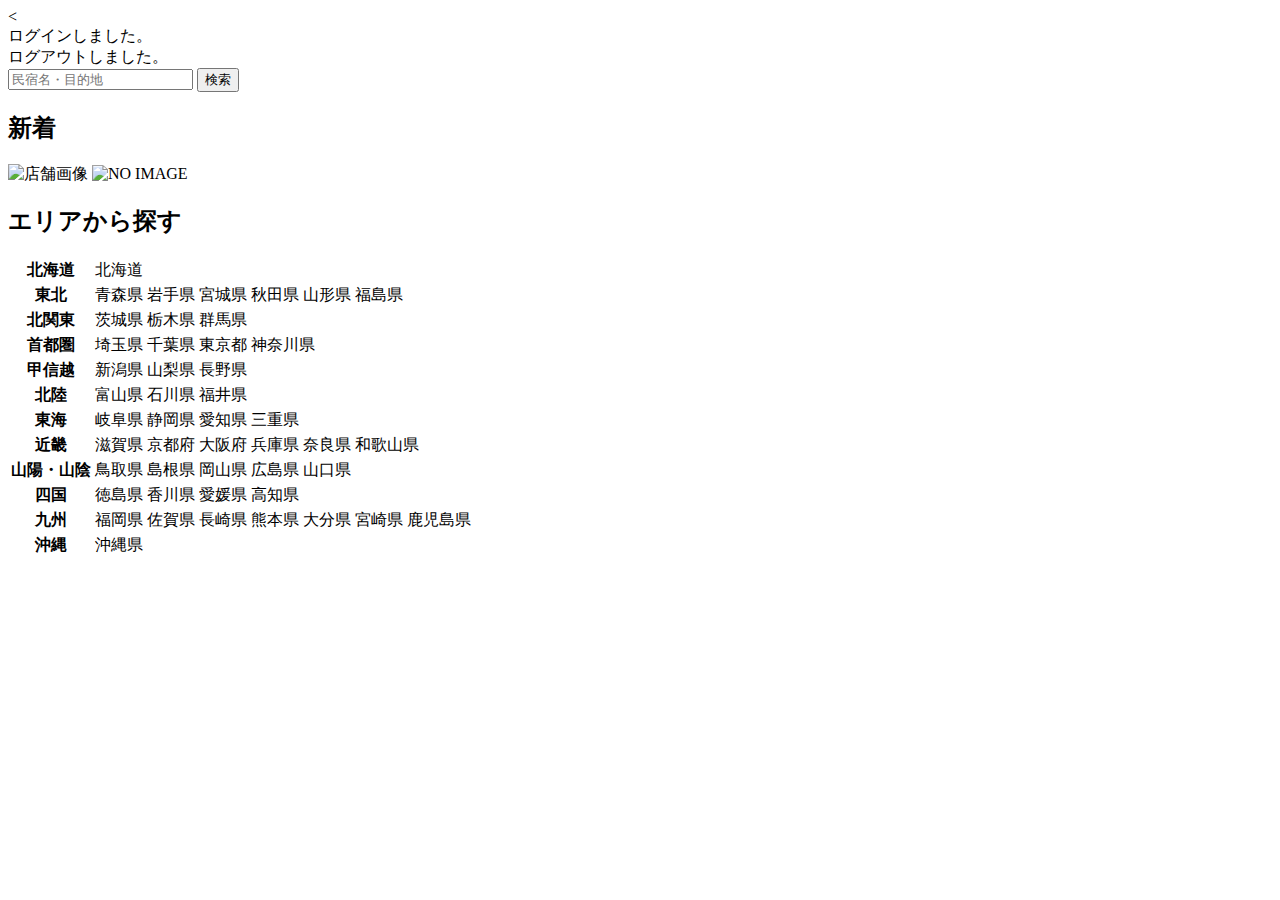
<file: src/main/resources/templates/index.html>
<!DOCTYPE html>
< <html xmlns:th="https://www.thymeleaf.org" xmlns:sec="http://www.thymeleaf.org/extras/spring-security">

	<head>
	<div th:replace="~{fragment :: meta}"></div>                 
    <div th:replace="~{fragment :: styles}"></div>
        
		<title>SUMURAI Travel</title>
	</head>
	<body>
		<div class="samuraitravel-wrapper">
             <!-- ヘッダー -->
             <div th:replace="~{fragment :: header}"></div>
             
             <main>
                 <div class="container pt-4 pb-5 samuraitravel-container">
                     <div th:if="${param.loggedIn}" class="alert alert-info">
                         ログインしました。
                     </div>  
                     
                     <div th:if="${param.loggedOut}" class="alert alert-info">
                         ログアウトしました。
                     </div>
                     
                     <div th:if="${successMessage}" class="alert alert-info">
                         <span th:text="${successMessage}"></span>
                     </div>
                     
                     <div class="d-flex justify-content-center">                                            
                         <form method="get" th:action="@{/houses}" class="mb-5 samuraitravel-search-form">
                             <div class="input-group">
                                 <input type="text" class="form-control" name="keyword" th:value="${keyword}" placeholder="民宿名・目的地">
                                 <button type="submit" class="btn text-white shadow-sm samuraitravel-btn">検索</button> 
                             </div>               
                         </form>                        
                     </div>                                                                                                  
                                                      
                     <h2 class="text-center mb-3">新着</h2>
                     <div class="row row-cols-lg-5 row-cols-2 g-3 mb-5">                                        
                         <div class="col" th:each="newHouse : ${newHouses}">
                             <a th:href="@{/houses/__${newHouse.getId()}__}" class="link-dark samuraitravel-card-link">
                                 <div class="card h-100">                                                                        
                                     <img th:if="${newHouse.getImageName()}" th:src="@{/storage/__${newHouse.getImageName()}__}" class="card-img-top samuraitravel-vertical-card-image" alt="店舗画像">                                     
                                     <img th:unless="${newHouse.getImageName()}" th:src="@{/images/noImage.png}" class="card-img-top samuraitravel-vertical-card-image" alt="NO IMAGE">                                                                                                                        
                                     <div class="card-body">                                    
                                         <h3 class="card-title" th:text="${newHouse.getName()}"></h3>
                                         <p class="card-text mb-1">
                                             <small class="text-muted" th:text="${newHouse.getAddress()}"></small>                                            
                                         </p>
                                         <p class="card-text">
                                             <span th:text="${#numbers.formatInteger(newHouse.getPrice(), 1, 'COMMA') + '円 / 泊'}"></span>                                            
                                         </p>                                    
                                     </div>
                                 </div>    
                             </a>            
                         </div>                                               
                     </div>
                     
                     <div class="row justify-content-center">
                         <div class="col-xl-5 col-lg-6 col-md-8">                    
                     
                             <h2 class="text-center mb-3">エリアから探す</h2>                                        
                              
                             <table class="table">
                                 <tbody>                                                     
                                     <tr>
                                         <th>北海道</th>
                                         <td>
                                             <a th:href="@{/houses?area=北海道}">北海道</a>
                                         </td>                                     
                                     </tr>  
                                     <tr>
                                         <th>東北</th>
                                         <td>
                                             <a th:href="@{/houses?area=青森県}" class="me-2">青森県</a>
                                             <a th:href="@{/houses?area=岩手県}" class="me-2">岩手県</a>
                                             <a th:href="@{/houses?area=宮城県}" class="me-2">宮城県</a>
                                             <a th:href="@{/houses?area=秋田県}" class="me-2">秋田県</a>
                                             <a th:href="@{/houses?area=山形県}" class="me-2">山形県</a>
                                             <a th:href="@{/houses?area=福島県}">福島県</a>
                                         </td>                                     
                                     </tr>  
                                     <tr>
                                         <th>北関東</th>
                                         <td>
                                             <a th:href="@{/houses?area=茨城県}" class="me-2">茨城県</a>
                                             <a th:href="@{/houses?area=栃木県}" class="me-2">栃木県</a>
                                             <a th:href="@{/houses?area=群馬県}">群馬県</a>                                    
                                         </td>                                     
                                     </tr>  
                                     <tr>
                                         <th>首都圏</th>
                                         <td>
                                             <a th:href="@{/houses?area=埼玉県}" class="me-2">埼玉県</a>
                                             <a th:href="@{/houses?area=千葉県}" class="me-2">千葉県</a>
                                             <a th:href="@{/houses?area=東京都}" class="me-2">東京都</a>
                                             <a th:href="@{/houses?area=神奈川県}">神奈川県</a>
                                         </td>                                     
                                     </tr>  
                                     <tr>
                                         <th>甲信越</th>
                                         <td>
                                             <a th:href="@{/houses?area=新潟県}" class="me-2">新潟県</a>
                                             <a th:href="@{/houses?area=山梨県}" class="me-2">山梨県</a>
                                             <a th:href="@{/houses?area=長野県}">長野県</a>
                                         </td>                                     
                                     </tr>  
                                     <tr>
                                         <th>北陸</th>
                                         <td>
                                             <a th:href="@{/houses?area=富山県}" class="me-2">富山県</a>
                                             <a th:href="@{/houses?area=石川県}" class="me-2">石川県</a>
                                             <a th:href="@{/houses?area=福井県}">福井県</a>
                                         </td>                                     
                                     </tr>  
                                     <tr>
                                         <th>東海</th>
                                         <td>
                                             <a th:href="@{/houses?area=岐阜県}" class="me-2">岐阜県</a>
                                             <a th:href="@{/houses?area=静岡県}" class="me-2">静岡県</a>
                                             <a th:href="@{/houses?area=愛知県}" class="me-2">愛知県</a>
                                             <a th:href="@{/houses?area=三重県}">三重県</a>
                                         </td>                                     
                                     </tr>  
                                     <tr>
                                         <th>近畿</th>
                                         <td>
                                             <a th:href="@{/houses?area=滋賀県}" class="me-2">滋賀県</a>
                                             <a th:href="@{/houses?area=京都府}" class="me-2">京都府</a>
                                             <a th:href="@{/houses?area=大阪府}" class="me-2">大阪府</a>
                                             <a th:href="@{/houses?area=兵庫県}" class="me-2">兵庫県</a>
                                             <a th:href="@{/houses?area=奈良県}" class="me-2">奈良県</a>
                                             <a th:href="@{/houses?area=和歌山県}">和歌山県</a>
                                         </td>                                     
                                     </tr>  
                                     <tr>
                                         <th>山陽・山陰</th>
                                         <td>
                                             <a th:href="@{/houses?area=鳥取県}" class="me-2">鳥取県</a>
                                             <a th:href="@{/houses?area=島根県}" class="me-2">島根県</a>
                                             <a th:href="@{/houses?area=岡山県}" class="me-2">岡山県</a>
                                             <a th:href="@{/houses?area=広島県}" class="me-2">広島県</a>
                                             <a th:href="@{/houses?area=山口県}">山口県</a>
                                         </td>                                     
                                     </tr>  
                                     <tr>
                                         <th>四国</th>
                                         <td>
                                             <a th:href="@{/houses?area=徳島県}" class="me-2">徳島県</a>
                                             <a th:href="@{/houses?area=香川県}" class="me-2">香川県</a>
                                             <a th:href="@{/houses?area=愛媛県}" class="me-2">愛媛県</a>
                                             <a th:href="@{/houses?area=高知県}">高知県</a>
                                         </td>                                     
                                     </tr>            
                                     <tr>
                                         <th>九州</th>
                                         <td>
                                             <a th:href="@{/houses?area=福岡県}" class="me-2">福岡県</a>
                                             <a th:href="@{/houses?area=佐賀県}" class="me-2">佐賀県</a>
                                             <a th:href="@{/houses?area=長崎県}" class="me-2">長崎県</a>
                                             <a th:href="@{/houses?area=熊本県}" class="me-2">熊本県</a>
                                             <a th:href="@{/houses?area=大分県}" class="me-2">大分県</a>
                                             <a th:href="@{/houses?area=宮崎県}" class="me-2">宮崎県</a>
                                             <a th:href="@{/houses?area=鹿児島県}">鹿児島県</a>
                                         </td>                                     
                                     </tr>  
                                     <tr>
                                         <th>沖縄</th>
                                         <td>
                                             <a th:href="@{/houses?area=沖縄県}">沖縄県</a>
                                         </td>                                     
                                     </tr>                                                                                                                                                                                                                                                                                                                                                                           
                                 </tbody>
                             </table>  
                         </div>
                     </div>
                 </div>                                 
             </main>
             
             <!-- フッター -->
             <div th:replace="~{fragment :: footer}"></div>
         </div>    
         
         <div th:replace="~{fragment :: scripts}"></div>
	</body>
</html>
</file>
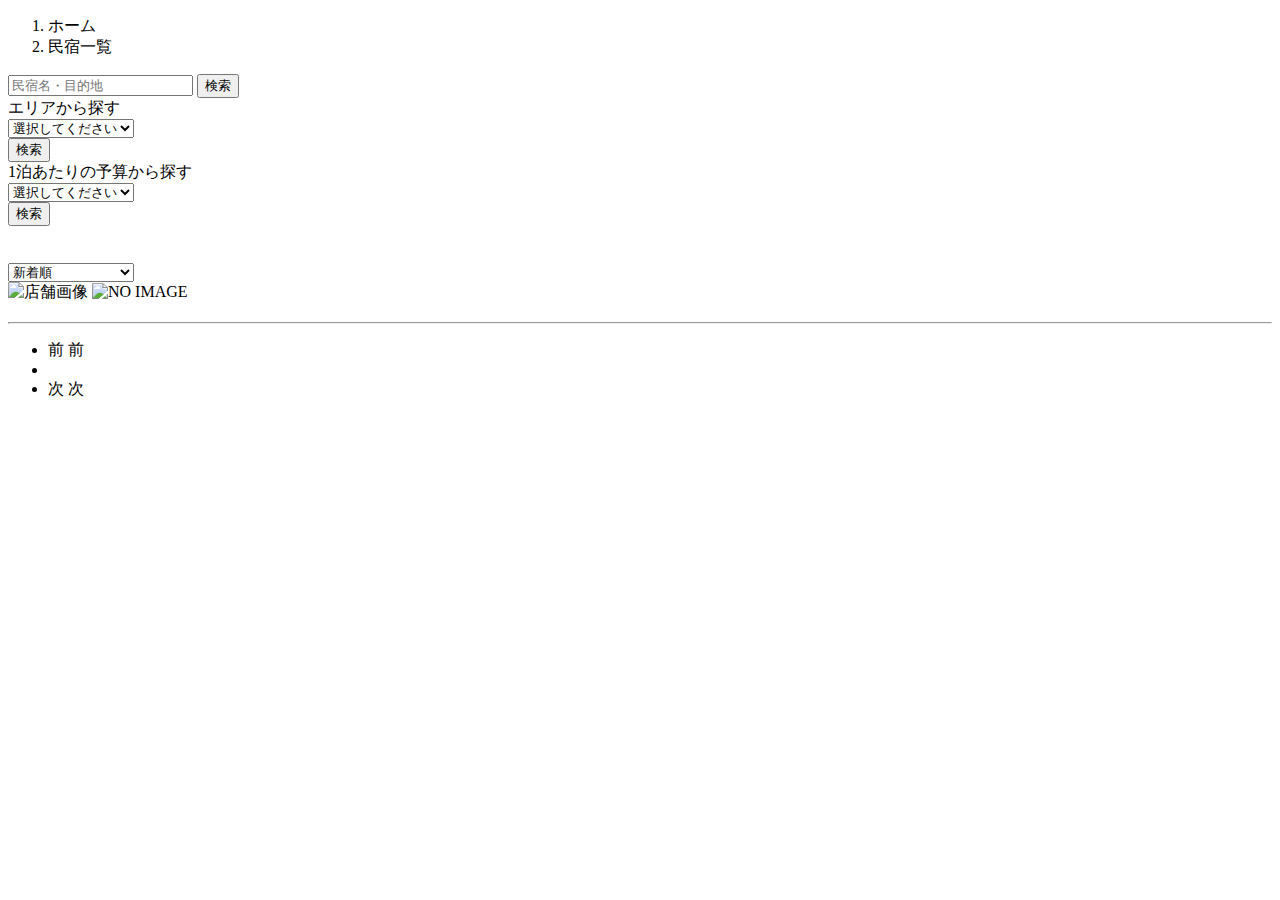
<file: src/main/resources/templates/houses/index.html>
<!DOCTYPE html>
 <html xmlns:th="https://www.thymeleaf.org" xmlns:sec="http://www.thymeleaf.org/extras/spring-security">    
     <head>
         <div th:replace="~{fragment :: meta}"></div>   
              
         <div th:replace="~{fragment :: styles}"></div>
           
         <title>民宿一覧</title>   
     </head>
     <body>
         <div class="samuraitravel-wrapper">
             <!-- ヘッダー -->
             <div th:replace="~{fragment :: header}"></div>
             
             <main>
                 <div class="container samuraitravel-container pb-5">
                     <div class="row justify-content-center">
                         <nav class="my-3" style="--bs-breadcrumb-divider: '>';" aria-label="breadcrumb">
                             <ol class="breadcrumb mb-0">                        
                                 <li class="breadcrumb-item"><a th:href="@{/}">ホーム</a></li>
                                 <li class="breadcrumb-item active" aria-current="page">民宿一覧</li>
                             </ol>
                         </nav>         
             
                         <div class="col-xl-3 col-lg-4 col-md-12">               
                             <form method="get" th:action="@{/houses}" class="w-100 mb-3">
                                 <div class="input-group">
                                     <input type="text" class="form-control" name="keyword" th:value="${keyword}" placeholder="民宿名・目的地">
                                     <button type="submit" class="btn text-white shadow-sm samuraitravel-btn">検索</button> 
                                 </div>               
                             </form>
             
                             <div class="card mb-3">
                                 <div class="card-header">
                                     エリアから探す
                                 </div>
                                 <div class="card-body">
                                     <form method="get" th:action="@{/houses}" class="w-100">
                                         <div class="form-group mb-3">
                                             <select class="form-control form-select" name="area">  
                                                 <option value="" hidden>選択してください</option>   
                                                 <optgroup label="北海道">                                      
                                                     <option value="北海道" th:selected="${area == '北海道'}">北海道</option>
                                                 </optgroup>                
                                                 <optgroup label="東北">                                  
                                                     <option value="青森県" th:selected="${area == '青森県'}">青森県</option>                                                
                                                     <option value="岩手県" th:selected="${area == '岩手県'}">岩手県</option>
                                                     <option value="宮城県" th:selected="${area == '宮城県'}">宮城県</option>
                                                     <option value="秋田県" th:selected="${area == '秋田県'}">秋田県</option>
                                                     <option value="山形県" th:selected="${area == '山形県'}">山形県</option>
                                                     <option value="福島県" th:selected="${area == '福島県'}">福島県</option>
                                                 </optgroup>
                                                 <optgroup label="北関東">  
                                                     <option value="茨城県" th:selected="${area == '茨城県'}">茨城県</option>
                                                     <option value="栃木県" th:selected="${area == '栃木県'}">栃木県</option>
                                                     <option value="群馬県" th:selected="${area == '群馬県'}">群馬県</option>
                                                 </optgroup>
                                                 <optgroup label="首都圏"> 
                                                     <option value="埼玉県" th:selected="${area == '埼玉県'}">埼玉県</option>
                                                     <option value="千葉県" th:selected="${area == '千葉県'}">千葉県</option>
                                                     <option value="東京都" th:selected="${area == '東京都'}">東京都</option>
                                                     <option value="神奈川県" th:selected="${area == '神奈川県'}">神奈川県</option>
                                                 </optgroup>
                                                 <optgroup label="甲信越"> 
                                                     <option value="新潟県" th:selected="${area == '新潟県'}">新潟県</option>
                                                     <option value="山梨県" th:selected="${area == '山梨県'}">山梨県</option>
                                                     <option value="長野県" th:selected="${area == '長野県'}">長野県</option>
                                                 </optgroup>
                                                 <optgroup label="北陸"> 
                                                     <option value="富山県" th:selected="${area == '富山県'}">富山県</option>
                                                     <option value="石川県" th:selected="${area == '石川県'}">石川県</option>
                                                     <option value="福井県" th:selected="${area == '福井県'}">福井県</option>
                                                 </optgroup>
                                                 <optgroup label="東海">
                                                     <option value="岐阜県" th:selected="${area == '岐阜県'}">岐阜県</option>
                                                     <option value="静岡県" th:selected="${area == '静岡県'}">静岡県</option>
                                                     <option value="愛知県" th:selected="${area == '愛知県'}">愛知県</option>
                                                     <option value="三重県" th:selected="${area == '三重県'}">三重県</option>
                                                 </optgroup>
                                                 <optgroup label="近畿">
                                                     <option value="滋賀県" th:selected="${area == '滋賀県'}">滋賀県</option>
                                                     <option value="京都府" th:selected="${area == '京都府'}">京都府</option>
                                                     <option value="大阪府" th:selected="${area == '大阪府'}">大阪府</option>
                                                     <option value="兵庫県" th:selected="${area == '兵庫県'}">兵庫県</option>
                                                     <option value="奈良県" th:selected="${area == '奈良県'}">奈良県</option>
                                                     <option value="和歌山県" th:selected="${area == '和歌山県'}">和歌山県</option>
                                                 </optgroup>
                                                 <optgroup label="山陽・山陰">
                                                     <option value="鳥取県" th:selected="${area == '鳥取県'}">鳥取県</option>
                                                     <option value="島根県" th:selected="${area == '島根県'}">島根県</option>
                                                     <option value="岡山県" th:selected="${area == '岡山県'}">岡山県</option>
                                                     <option value="広島県" th:selected="${area == '広島県'}">広島県</option>
                                                     <option value="山口県" th:selected="${area == '山口県'}">山口県</option>
                                                 </optgroup>
                                                 <optgroup label="四国">
                                                     <option value="徳島県" th:selected="${area == '徳島県'}">徳島県</option>
                                                     <option value="香川県" th:selected="${area == '香川県'}">香川県</option>
                                                     <option value="愛媛県" th:selected="${area == '愛媛県'}">愛媛県</option>
                                                     <option value="高知県" th:selected="${area == '高知県'}">高知県</option>
                                                 </optgroup>
                                                 <optgroup label="九州">
                                                     <option value="福岡県" th:selected="${area == '福岡県'}">福岡県</option>
                                                     <option value="佐賀県" th:selected="${area == '佐賀県'}">佐賀県</option>
                                                     <option value="長崎県" th:selected="${area == '長崎県'}">長崎県</option>
                                                     <option value="熊本県" th:selected="${area == '熊本県'}">熊本県</option>
                                                     <option value="大分県" th:selected="${area == '大分県'}">大分県</option>
                                                     <option value="宮崎県" th:selected="${area == '宮崎県'}">宮崎県</option>
                                                     <option value="鹿児島県" th:selected="${area == '鹿児島県'}">鹿児島県</option>
                                                 </optgroup>
                                                 <optgroup label="沖縄">
                                                     <option value="沖縄県" th:selected="${area == '沖縄県'}">沖縄県</option>
                                                 </optgroup>                                                                                                  
                                             </select> 
                                         </div>
                                         <div class="form-group">
                                             <button type="submit" class="btn text-white shadow-sm w-100 samuraitravel-btn">検索</button>
                                         </div>                                           
                                     </form>
                                 </div>
                             </div>                
             
                             <div class="card mb-3">
                                 <div class="card-header">
                                     1泊あたりの予算から探す
                                 </div>
                                 <div class="card-body">
                                     <form method="get" th:action="@{/houses}" class="w-100">
                                         <div class="form-group mb-3">    
                                             <select class="form-control form-select" name="price">
                                                 <option value="" hidden>選択してください</option> 
                                                 <option value="6000" th:selected="${price == 6000}">6,000円以内</option>
                                                 <option value="7000" th:selected="${price == 7000}">7,000円以内</option>
                                                 <option value="8000" th:selected="${price == 8000}">8,000円以内</option>
                                                 <option value="9000" th:selected="${price == 9000}">9,000円以内</option>
                                                 <option value="10000" th:selected="${price == 10000}">10,000円以内</option>
                                             </select>                                                                                
                                         </div>
                                         <div class="form-group">
                                             <button type="submit" class="btn text-white shadow-sm w-100 samuraitravel-btn">検索</button>
                                         </div>                                           
                                     </form>
                                 </div>
                             </div>                               
                         </div>
             
                         <div class="col">                                                                          
                             <div class="d-flex justify-content-between flex-wrap">                                
                                 <p th:if="${housePage.getTotalPages() > 1}" class="fs-5 mb-3" th:text="${'検索結果：' + housePage.getTotalElements() + '件' + '（' + (housePage.getNumber() + 1) + ' / ' + housePage.getTotalPages() + ' ページ）'}"></p> 
                                 <p th:unless="${housePage.getTotalPages() > 1}" class="fs-5 mb-3" th:text="${'検索結果：' + housePage.getTotalElements() + '件'}"></p>                                 
                             	　<form method="get" th:action="@{/houses}" class="mb-3 samuraitravel-sort-box"> 
                                     <input th:if="${keyword}" type="hidden" name="keyword" th:value="${keyword}">
                                     <input th:if="${area}" type="hidden" name="area" th:value="${area}">
                                     <input th:if="${price}" type="hidden" name="price" th:value="${price}">                                      
                                     <select class="form-select form-select-sm" name="order" onChange="this.form.submit();">
                                         <option value="createdAtDesc" th:selected="${order == 'createdAtDesc' || order == null}">新着順</option>                                            
                                         <option value="priceAsc" th:selected="${order == 'priceAsc'}">宿泊料金が安い順</option>
                                     </select>   
                                 </form>
                             </div>   
                                                                         
                             <div class="mb-3" th:each="house : ${housePage}">
                                 <a th:href="@{/houses/__${house.getId()}__}" class="link-dark samuraitravel-card-link">
                                     <div class="card h-100">   
                                         <div class="row g-0">
                                             <div class="col-md-4">                                                                                
                                                 <img th:if="${house.getImageName()}" th:src="@{/storage/__${house.getImageName()}__}" class="card-img-top samuraitravel-horizontal-card-image" alt="店舗画像">                                                     
                                                 <img th:unless="${house.getImageName()}" th:src="@{/images/noImage.png}" class="card-img-top samuraitravel-horizontal-card-image" alt="NO IMAGE">                                                    
                                             </div> 
                                             <div class="col-md-8">                                                                                                                        
                                                 <div class="card-body">                                    
                                                     <h3 class="card-title mb-3" th:text="${house.getName()}"></h3>                                            
  
                                                     <hr class="mb-3">
                                                     
                                                     <p class="card-text mb-2">
                                                         <span th:text="${house.getDescription()}"></span>
                                                     </p>                                                    
                                                     
                                                     <p class="card-text mb-2">
                                                         <small class="text-muted" th:text="${'〒' + house.getPostalCode()}"></small>
                                                         <small class="text-muted" th:text="${house.getAddress()}"></small>                                                      
                                                     </p>   
                                                                                                                                                                                                                                    
                                                     <p class="card-text">
                                                         <span th:text="${#numbers.formatInteger(house.getPrice(), 1, 'COMMA') + '円 / 泊'}"></span>
                                                     </p>                                    
                                                 </div>
                                             </div>
                                         </div>
                                     </div>    
                                 </a>            
                             </div>                                                                                       
             
                             <!-- ページネーション -->
                             <div th:if="${housePage.getTotalPages() > 1}" class="d-flex justify-content-center">
                                 <nav aria-label="民宿一覧ページ">
                                     <ul class="pagination">
                                         <li class="page-item">
                                             <span th:if="${housePage.isFirst()}" class="page-link disabled">前</span>
                                             <a th:unless="${housePage.isFirst()}" th:href="@{/houses(page = ${housePage.getNumber() - 1}, keyword = ${keyword}, area = ${area}, price = ${price}, order = ${order})}" class="page-link samuraitravel-page-link">前</a>
                                         </li>
                                         <li th:each="i : ${#numbers.sequence(0, housePage.getTotalPages() - 1)}" class="page-item">
                                             <span th:if="${i == housePage.getNumber()}" class="page-link active samuraitravel-active" th:text="${i + 1}"></span>
                                             <a th:unless="${i == housePage.getNumber()}" th:href="@{/houses(page = ${i}, keyword = ${keyword}, area = ${area}, price = ${price}, order = ${order})}" class="page-link samuraitravel-page-link" th:text="${i + 1}"></a>
                                         </li>
                                         <li class="page-item">                        
                                             <span th:if="${housePage.isLast()}" class="page-link disabled">次</span>
                                             <a th:unless="${housePage.isLast()}" th:href="@{/houses(page = ${housePage.getNumber() + 1}, keyword = ${keyword}, area = ${area}, price = ${price}, order = ${order})}" class="page-link samuraitravel-page-link">次</a>
                                         </li>
                                     </ul>
                                 </nav> 
                             </div>                                      
                         </div>
                     </div>
                 </div>  
             </main>
             
             <!-- フッター -->
             <div th:replace="~{fragment :: footer}"></div>
         </div>    
         
         <div th:replace="~{fragment :: scripts}"></div>  
   </body>
 </html>
</file>
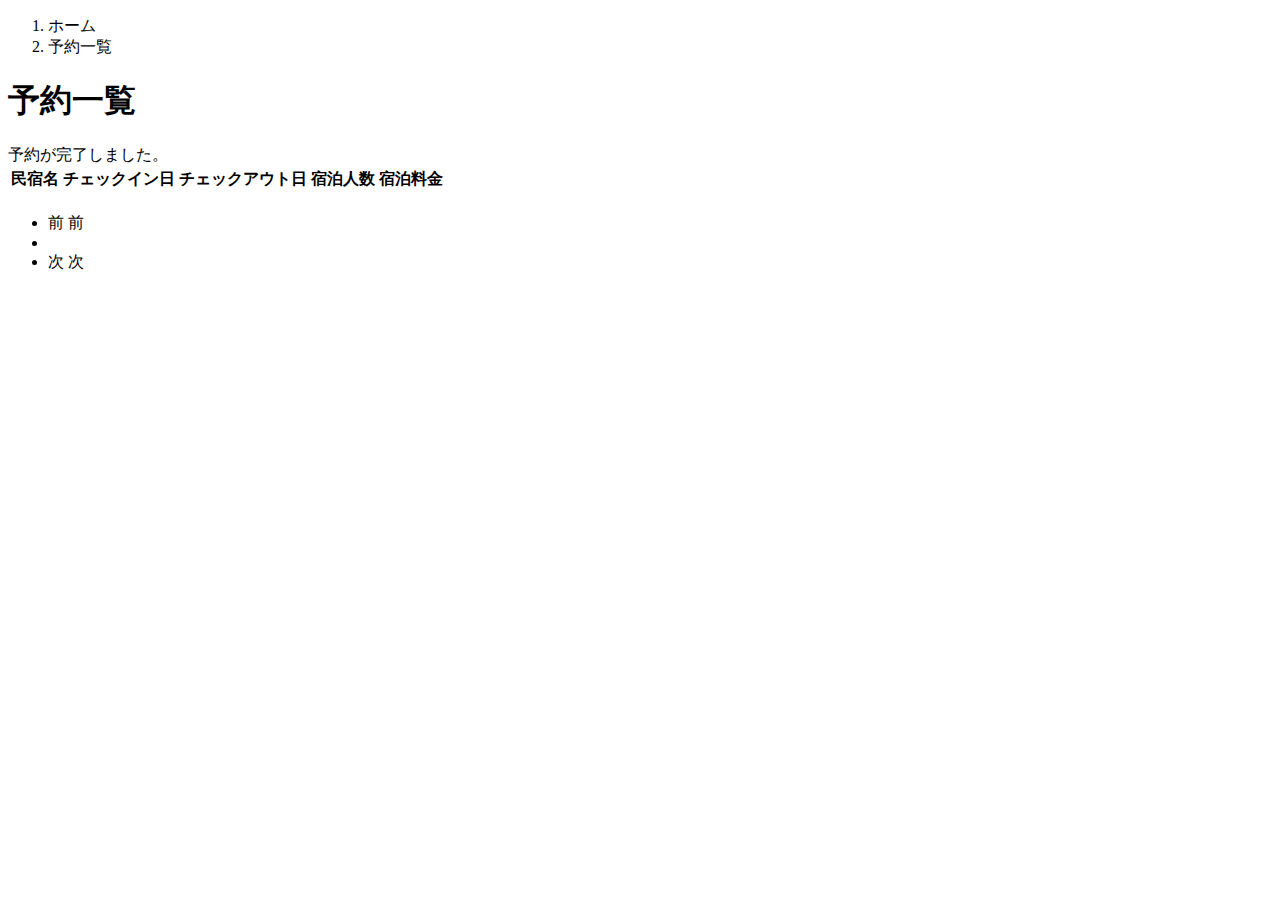
<file: src/main/resources/templates/reservations/index.html>
<!DOCTYPE html>
 <html xmlns:th="https://www.thymeleaf.org" xmlns:sec="http://www.thymeleaf.org/extras/spring-security">    
     <head>
         <div th:replace="~{fragment :: meta}"></div>   
              
         <div th:replace="~{fragment :: styles}"></div>
           
         <title>予約一覧</title>   
     </head>
     <body>
         <div class="samuraitravel-wrapper">
             <!-- ヘッダー -->
             <div th:replace="~{fragment :: header}"></div>
             
             <main>
                 <div class="container samuraitravel-container pb-5">
                     <div class="row justify-content-center">
                         <div class="col-xxl-9 col-xl-10 col-lg-11">
                             <nav class="my-3" style="--bs-breadcrumb-divider: '>';" aria-label="breadcrumb">
                                 <ol class="breadcrumb mb-0"> 
                                     <li class="breadcrumb-item"><a th:href="@{/}">ホーム</a></li>                       
                                     <li class="breadcrumb-item active" aria-current="page">予約一覧</li>
                                 </ol>
                             </nav> 
                             
                             <h1 class="mb-3 text-center">予約一覧</h1>  
             
                              <div th:if="${param.reserved}" class="alert alert-info">
                                 予約が完了しました。
                             </div>   
                             
                             <table class="table">
                                 <thead>
                                     <tr>                            
                                         <th scope="col">民宿名</th>
                                         <th scope="col">チェックイン日</th>
                                         <th scope="col">チェックアウト日</th>
                                         <th scope="col">宿泊人数</th>
                                         <th scope="col">宿泊料金</th>                                        
                                     </tr>
                                 </thead>   
                                 <tbody>                                                    
                                     <tr th:each="reservation : ${reservationPage}">
                                         <td>
                                             <a th:href="@{/houses/__${reservation.getHouse().getId()}__}" th:text="${reservation.getHouse().getName()}"></a>
                                         </td>
                                         <td th:text="${reservation.getCheckinDate()}"></td>
                                         <td th:text="${reservation.getCheckoutDate()}"></td>
                                         <td th:text="${reservation.getNumberOfPeople + '名'}"></td>
                                         <td th:text="${#numbers.formatInteger(reservation.getAmount(), 1, 'COMMA') + '円'}"></td>
                                     </tr>                                    
                                 </tbody>
                             </table>    
                             
                            <!-- ページネーション -->
                             <div th:if="${reservationPage.getTotalPages() > 1}" class="d-flex justify-content-center">
                                 <nav aria-label="予約一覧ページ">
                                     <ul class="pagination">
                                         <li class="page-item">
                                             <span th:if="${reservationPage.isFirst()}" class="page-link disabled">前</span>
                                             <a th:unless="${reservationPage.isFirst()}" th:href="@{/reservations(page = ${reservationPage.getNumber() - 1})}" class="page-link samuraitravel-page-link">前</a>
                                         </li>
                                         <li th:each="i : ${#numbers.sequence(0, reservationPage.getTotalPages() - 1)}" class="page-item">
                                             <span th:if="${i == reservationPage.getNumber()}" class="page-link active samuraitravel-active" th:text="${i + 1}"></span>
                                             <a th:unless="${i == reservationPage.getNumber()}" th:href="@{/reservations(page = ${i})}" class="page-link samuraitravel-page-link" th:text="${i + 1}"></a>
                                         </li>
                                         <li class="page-item">                        
                                             <span th:if="${reservationPage.isLast()}" class="page-link disabled">次</span>
                                             <a th:unless="${reservationPage.isLast()}" th:href="@{/reservations(page = ${reservationPage.getNumber() + 1})}" class="page-link samuraitravel-page-link">次</a>
                                         </li>
                                     </ul>
                                 </nav> 
                             </div>                
                         </div>                          
                     </div>
                 </div>  
             </main>
             
             <!-- フッター -->
             <div th:replace="~{fragment :: footer}"></div>
         </div>    
         
         <div th:replace="~{fragment :: scripts}"></div>  
   </body>
 </html>
</file>
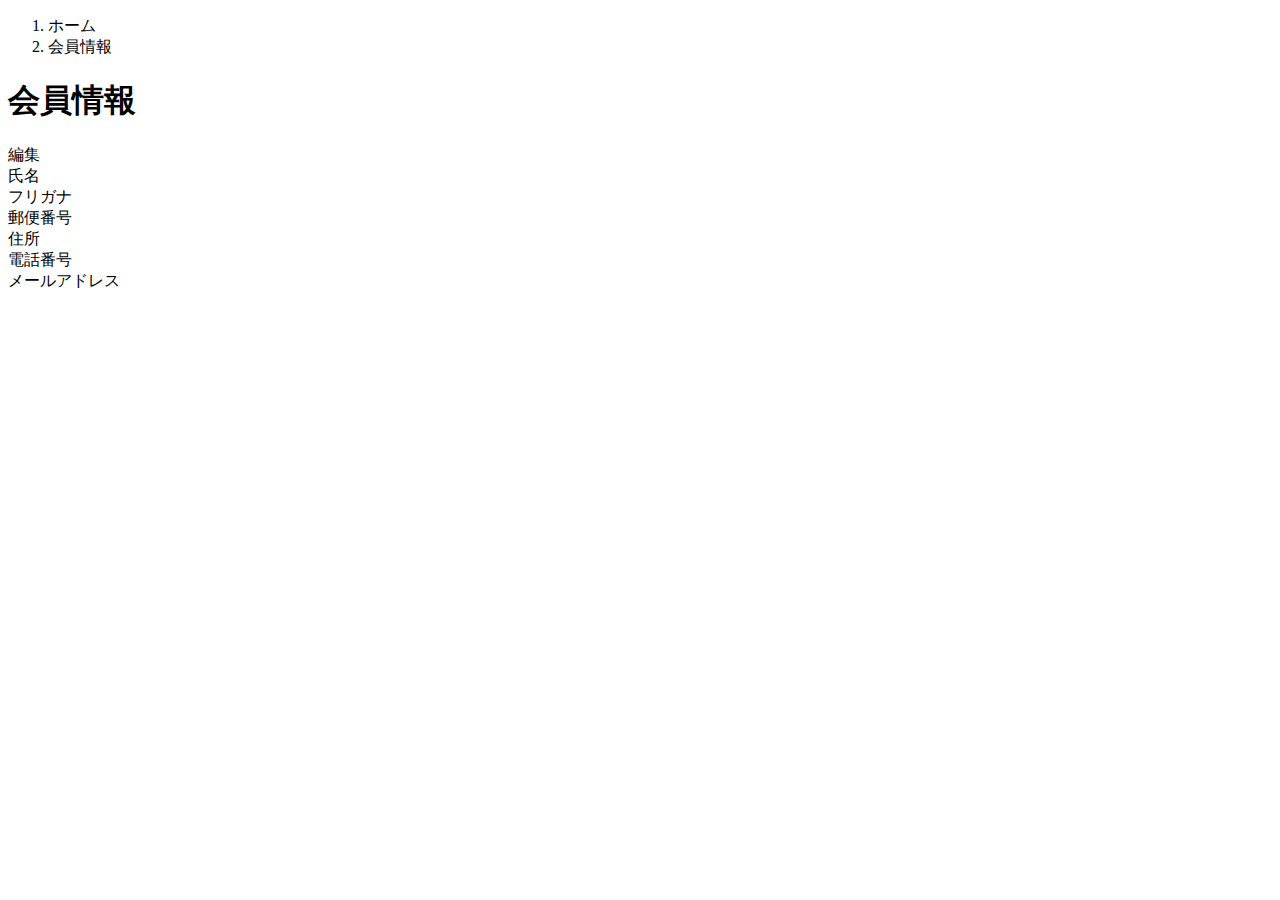
<file: src/main/resources/templates/user/index.html>
<!DOCTYPE html>
 <html xmlns:th="https://www.thymeleaf.org" xmlns:sec="http://www.thymeleaf.org/extras/spring-security">    
     <head>
         <div th:replace="~{fragment :: meta}"></div>   
              
         <div th:replace="~{fragment :: styles}"></div>
           
         <title>会員情報</title>   
     </head>
     <body>
         <div class="samuraitravel-wrapper">
             <!-- ヘッダー -->
             <div th:replace="~{fragment :: header}"></div>
             
             <main>
                 <div class="container pb-5 samuraitravel-container">
                     <div class="row justify-content-center">
                         <div class="col-xl-5 col-lg-6 col-md-8">
                             <nav class="my-3" style="--bs-breadcrumb-divider: '>';" aria-label="breadcrumb">
                                 <ol class="breadcrumb mb-0"> 
                                     <li class="breadcrumb-item"><a th:href="@{/}">ホーム</a></li>                       
                                     <li class="breadcrumb-item active" aria-current="page">会員情報</li>
                                 </ol>
                             </nav> 
                             
                             <h1 class="mb-3 text-center">会員情報</h1> 
                             
                             <div class="d-flex justify-content-end align-items-end mb-3">                    
                                 <div>
                                     <a th:href="@{/user/edit}">編集</a>                        
                                 </div>
                             </div>                                       
                             
                             <div th:if="${successMessage}" class="alert alert-info">
                                 <span th:text="${successMessage}"></span>
                             </div>                               
                             
                             <div class="container mb-4">
                                 <div class="row pb-2 mb-2 border-bottom">
                                     <div class="col-4">
                                         <span class="fw-bold">氏名</span>
                                     </div>
             
                                     <div class="col">
                                         <span th:text="${user.getName()}"></span>
                                     </div>
                                 </div>                    
             
                                 <div class="row pb-2 mb-2 border-bottom">
                                     <div class="col-4">
                                         <span class="fw-bold">フリガナ</span>
                                     </div>
             
                                     <div class="col">
                                         <span th:text="${user.getFurigana()}"></span>
                                     </div>
                                 </div>            
                                 
                                 <div class="row pb-2 mb-2 border-bottom">
                                     <div class="col-4">
                                         <span class="fw-bold">郵便番号</span>
                                     </div>
             
                                     <div class="col">
                                         <span th:text="${user.getPostalCode()}"></span>
                                     </div>
                                 </div>   
                                 
                                 <div class="row pb-2 mb-2 border-bottom">
                                     <div class="col-4">
                                         <span class="fw-bold">住所</span>
                                     </div>
             
                                     <div class="col">
                                         <span th:text="${user.getAddress()}"></span>
                                     </div>
                                 </div>
             
                                 <div class="row pb-2 mb-2 border-bottom">
                                     <div class="col-4">
                                         <span class="fw-bold">電話番号</span>
                                     </div>
             
                                     <div class="col">
                                         <span th:text="${user.getPhoneNumber()}"></span>
                                     </div>
                                 </div>  
                                 
                                 <div class="row pb-2 mb-2 border-bottom">
                                     <div class="col-4">
                                         <span class="fw-bold">メールアドレス</span>
                                     </div>
             
                                     <div class="col">
                                         <span th:text="${user.getEmail()}"></span>
                                     </div>
                                 </div>                                 
                             </div>                                                                                                                           
                         </div>
                     </div>
                 </div>
             </main>
             
             <!-- フッター -->
             <div th:replace="~{fragment :: footer}"></div>
         </div>    
         
         <div th:replace="~{fragment :: scripts}"></div>  
   </body>
 </html>
</file>
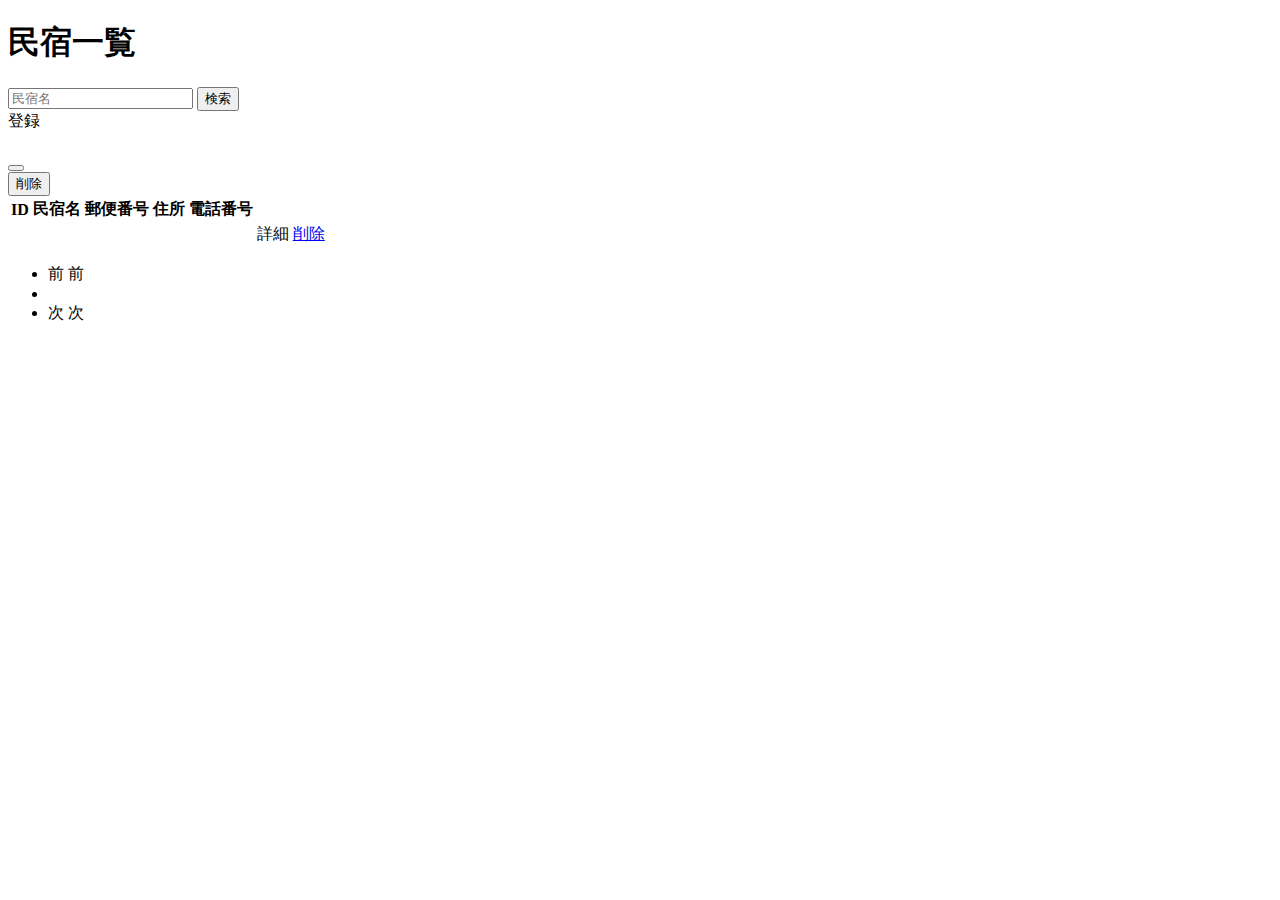
<file: src/main/resources/templates/admin/houses/index.html>
<!DOCTYPE html>
 <html xmlns:th="https://www.thymeleaf.org" xmlns:sec="http://www.thymeleaf.org/extras/spring-security">

    <head>
        <div th:replace="~{fragment :: meta}"></div>
             
        <div th:replace="~{fragment :: styles}"></div>
        
        <title>民宿一覧</title>       
    </head>
    <body>
        <div class="samuraitravel-wrapper">
            <!-- ヘッダー -->
            <div th:replace="~{fragment :: header}"></div>
            
            <main>
                <div class="container pt-4 pb-5 samuraitravel-container">
                    <div class="row justify-content-center">
                        <div class="col-xxl-9 col-xl-10 col-lg-11">
                            
                            <h1 class="mb-4 text-center">民宿一覧</h1>   
                            
                            <div class="d-flex justify-content-between align-items-end flex-wrap">
                                 <form method="get" th:action="@{/admin/houses}" class="mb-3">
                                     <div class="input-group">
                                         <input type="text" class="form-control" name="keyword" th:value="${keyword}" placeholder="民宿名">
                                         <button type="submit" class="btn text-white shadow-sm samuraitravel-btn">検索</button> 
                                     </div>               
                                 </form>
                                 
                                                                  
                                <a th:href="@{/admin/houses/register}" class="btn text-white shadow-sm mb-3 samuraitravel-btn">登録</a>
                            </div> 
                            
                                <div th:if="${successMessage}" class="alert alert-info">
                                 <span th:text="${successMessage}"></span>
                             </div>                                                     
                            
                            <table class="table">
                                <thead>
                                    <tr>
                                        <th scope="col">ID</th>
                                        <th scope="col">民宿名</th>
                                        <th scope="col">郵便番号</th>
                                        <th scope="col">住所</th>
                                        <th scope="col">電話番号</th>
                                        <th scope="col"></th>
                                        <th scope="col"></th>                                        
                                    </tr>
                                </thead>   
                                <tbody>                                                     
                                    <tr th:each="house : ${housePage}">
                                        <td th:text="${house.getId()}"></td>
                                        <td th:text="${house.getName()}"></td>
                                        <td th:text="${house.getPostalCode()}"></td>
                                        <td th:text="${house.getAddress()}"></td>
                                        <td th:text="${house.getPhoneNumber()}"></td>
                                        <td><a th:href="@{/admin/houses/__${house.getId()}__}">詳細</a></td>
                                        <td><a href="#" class="samuraitravel-link-danger" data-bs-toggle="modal" th:data-bs-target="${'#deleteHouseModal' + house.getId()}">削除</a></td>
                                        
                                        <!-- 削除用モーダル -->
                                         <div class="modal fade" th:id="${'deleteHouseModal' + house.getId()}" tabindex="-1" th:aria-labelledby="${'deleteHouseModalLabel' + house.getId()}">
                                             <div class="modal-dialog">
                                                 <div class="modal-content">
                                                     <div class="modal-header">
                                                         <h5 class="modal-title" th:id="${'deleteHouseModalLabel' + house.getId()}" th:text="${house.getName() + 'を削除してもよろしいですか？'}"></h5>
                                                         <button type="button" class="btn-close" data-bs-dismiss="modal" aria-label="閉じる"></button>
                                                     </div>
                                                     <div class="modal-footer">
                                                         <form method="post"th:action="@{/admin/houses/__${house.getId()}__/delete}">
                                                             <button type="submit" class="btn samuraitravel-btn-danger text-white shadow-sm">削除</button>
                                                         </form>
                                                     </div>
                                                 </div>
                                             </div>
                                         </div>                                                                       
                                    </tr>                                      
                                </tbody>
                            </table> 
                                                                                
                                    </tr>                                      
                                </tbody>
                            </table>
                             <!-- ページネーション -->
                             <div th:if="${housePage.getTotalPages() > 1}" class="d-flex justify-content-center">
                                 <nav aria-label="民宿一覧ページ">
                                     <ul class="pagination">
                                         <li class="page-item">
                                             <span th:if="${housePage.isFirst()}" class="page-link disabled">前</span>
                                             <a th:unless="${housePage.isFirst()}" th:href="@{/admin/houses(page = ${housePage.getNumber() - 1}, keyword = ${keyword})}" class="page-link samuraitravel-page-link">前</a>
                                         </li>
                                         <li th:each="i : ${#numbers.sequence(0, housePage.getTotalPages() - 1)}" class="page-item">
                                             <span th:if="${i == housePage.getNumber()}" class="page-link active samuraitravel-active" th:text="${i + 1}"></span>
                                             <a th:unless="${i == housePage.getNumber()}" th:href="@{/admin/houses(page = ${i}, keyword = ${keyword})}" class="page-link samuraitravel-page-link" th:text="${i + 1}"></a>
                                         </li>
                                         <li class="page-item">                        
                                             <span th:if="${housePage.isLast()}" class="page-link disabled">次</span>
                                             <a th:unless="${housePage.isLast()}" th:href="@{/admin/houses(page = ${housePage.getNumber() + 1}, keyword = ${keyword})}" class="page-link samuraitravel-page-link">次</a>
                                         </li>
                                     </ul>
                                 </nav> 
                             </div>                                       
                        </div>
                    </div>
                </div>              
            </main>
            
            <!-- フッター -->
            <div th:replace="~{fragment :: footer}"></div>
        </div>    
        
        <!-- Bootstrap -->
        <div th:replace="~{fragment :: scripts}"></div>        
    </body>
</html>
</file>
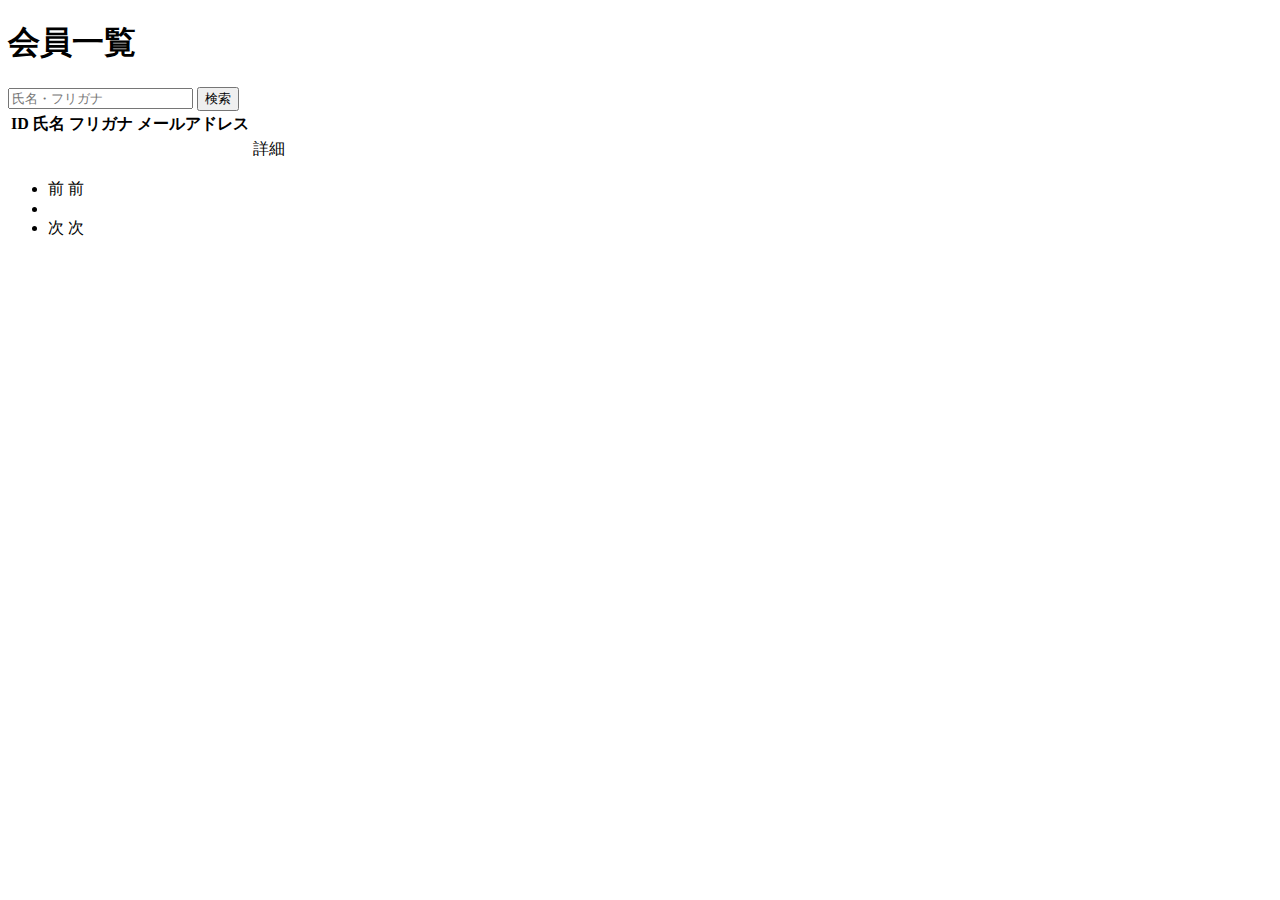
<file: src/main/resources/templates/admin/users/index.html>
<!DOCTYPE html>
 <html xmlns:th="https://www.thymeleaf.org" xmlns:sec="http://www.thymeleaf.org/extras/spring-security">    
     <head>
         <div th:replace="~{fragment :: meta}"></div>   
              
         <div th:replace="~{fragment :: styles}"></div>
           
         <title>会員一覧</title>   
     </head>
     <body>
         <div class="samuraitravel-wrapper">
             <!-- ヘッダー -->
             <div th:replace="~{fragment :: header}"></div>
             
             <main>
                 <div class="container pt-4 pb-5 samuraitravel-container">
                     <div class="row justify-content-center">
                         <div class="col-xxl-9 col-xl-10 col-lg-11">
                             
                             <h1 class="mb-4 text-center">会員一覧</h1>   
                             
                             <div class="d-flex justify-content-between align-items-end">
                                 <form method="get" th:action="@{/admin/users}" class="mb-3">
                                     <div class="input-group">
                                         <input type="text" class="form-control" name="keyword" th:value="${keyword}" placeholder="氏名・フリガナ">
                                         <button type="submit" class="btn text-white shadow-sm samuraitravel-btn">検索</button> 
                                     </div>               
                                 </form>                                                                                                
                             </div>                                                         
                 
                             <div th:if="${successMessage}" class="alert alert-info">
                                 <span th:text="${successMessage}"></span>
                             </div>   
                             
                             <table class="table">
                                 <thead>
                                     <tr>
                                         <th scope="col">ID</th>
                                         <th scope="col">氏名</th>
                                         <th scope="col">フリガナ</th>
                                         <th scope="col">メールアドレス</th>                                        
                                         <th scope="col"></th>
                                     </tr>
                                 </thead>   
                                 <tbody>                                                     
                                     <tr th:each="user : ${userPage}">
                                         <td th:text="${user.getId()}"></td>
                                         <td th:text="${user.getName()}"></td>
                                         <td th:text="${user.getFurigana()}"></td>
                                         <td th:text="${user.getEmail()}"></td>
                                         <td><a th:href="@{/admin/users/__${user.getId()}__}">詳細</a></td>                                                                                
                                     </tr>                                      
                                 </tbody>
                             </table>  
                             
                             <!-- ページネーション -->
                             <div th:if="${userPage.getTotalPages() > 1}" class="d-flex justify-content-center">
                                 <nav aria-label="会員一覧ページ">
                                     <ul class="pagination">
                                         <li class="page-item">
                                             <span th:if="${userPage.isFirst()}" class="page-link disabled">前</span>
                                             <a th:unless="${userPage.isFirst()}" th:href="@{/admin/users(page = ${userPage.getNumber() - 1}, keyword = ${keyword})}" class="page-link samuraitravel-page-link">前</a>
                                         </li>
                                         <li th:each="i : ${#numbers.sequence(0, userPage.getTotalPages() - 1)}" class="page-item">
                                             <span th:if="${i == userPage.getNumber()}" class="page-link active samuraitravel-active" th:text="${i + 1}"></span>
                                             <a th:unless="${i == userPage.getNumber()}" th:href="@{/admin/users(page = ${i}, keyword = ${keyword})}" class="page-link samuraitravel-page-link" th:text="${i + 1}"></a>
                                         </li>
                                         <li class="page-item">                        
                                             <span th:if="${userPage.isLast()}" class="page-link disabled">次</span>
                                             <a th:unless="${userPage.isLast()}" th:href="@{/admin/users(page = ${userPage.getNumber() + 1}, keyword = ${keyword})}" class="page-link samuraitravel-page-link">次</a>
                                         </li>
                                     </ul>
                                 </nav> 
                             </div>                                      
                         </div>
                     </div>
                 </div>
             </main>
             
             <!-- フッター -->
             <div th:replace="~{fragment :: footer}"></div>
         </div>    
         
         <div th:replace="~{fragment :: scripts}"></div>  
   </body>
 </html>
</file>
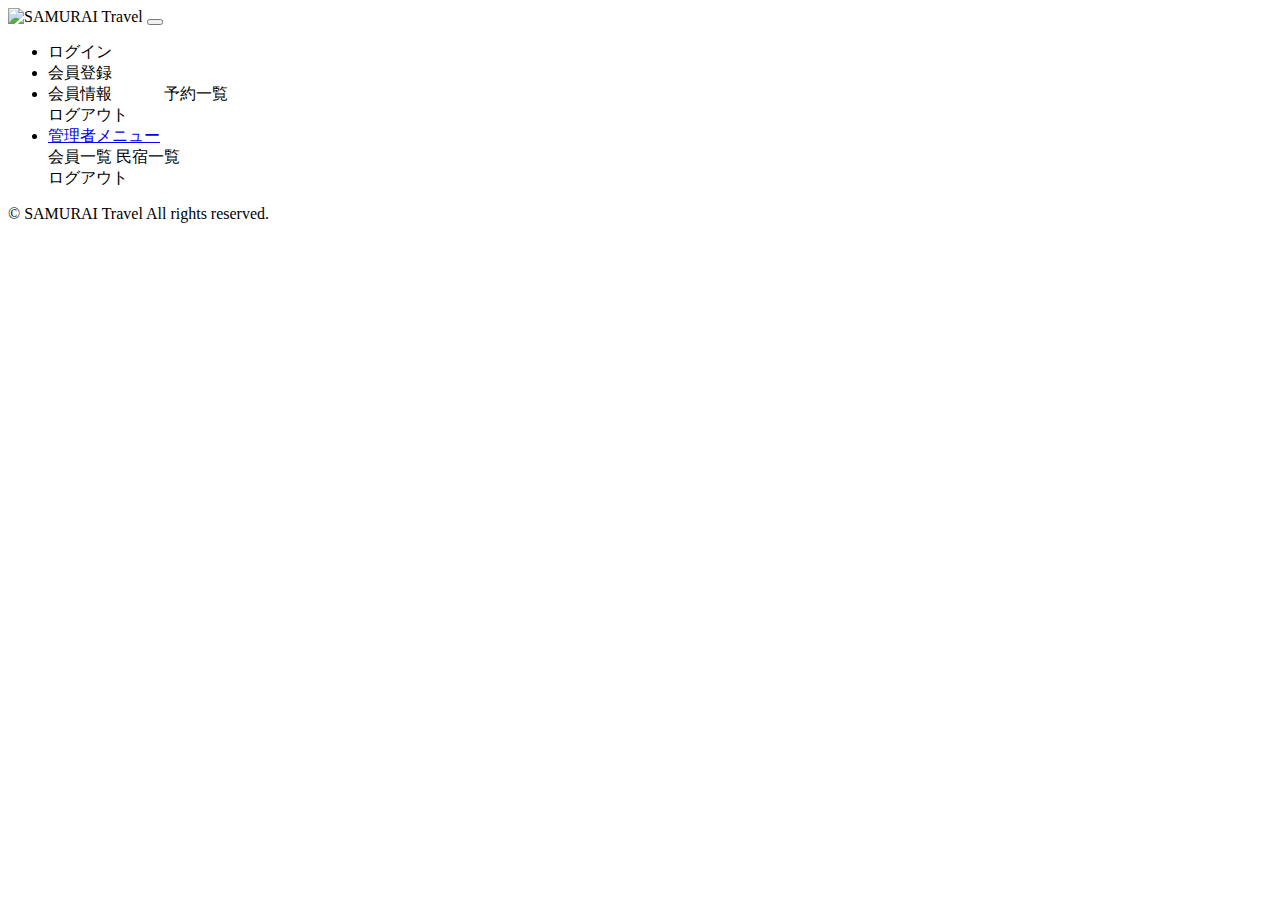
<file: src/main/resources/templates/fragment.html>
<!DOCTYPE html>
<html xmlns:th="https://www.thymeleaf.org" xmlns:sec="http://www.thymeleaf.org/extras/spring-security">
     <head>
         <!-- meta要素の部品化 -->
         <div th:fragment="meta" th:remove="tag">
             <meta charset="UTF-8">
             <meta name="viewport" content="width=device-width, initial-scale=1">
         </div>                        
         
         <!-- link要素の部品化 -->
         <div th:fragment="styles" th:remove="tag">
             <!-- Bootstrap -->
             <link href="https://cdn.jsdelivr.net/npm/bootstrap@5.2.3/dist/css/bootstrap.min.css" rel="stylesheet" integrity="sha384-rbsA2VBKQhggwzxH7pPCaAqO46MgnOM80zW1RWuH61DGLwZJEdK2Kadq2F9CUG65" crossorigin="anonymous">
             
             <!-- Google Fonts -->
             <link rel="preconnect" href="https://fonts.googleapis.com">
             <link rel="preconnect" href="https://fonts.gstatic.com" crossorigin>
             <link href="https://fonts.googleapis.com/css2?family=Noto+Sans+JP:wght@400;500&display=swap" rel="stylesheet">
             
             <link th:href="@{/css/style.css}" rel="stylesheet" >
         </div>   
         
         <title>部品化用のHTMLファイル</title>     
     </head>
     <body>
         <!-- ヘッダーの部品化 -->
         <div th:fragment="header" th:remove="tag">
             <nav class="navbar navbar-expand-md navbar-light bg-white shadow-sm samuraitravel-navbar">
                 <div class="container samuraitravel-container">
                     <a class="navbar-brand" th:href="@{/}">                        
                         <img class="samuraitravel-logo me-1" th:src="@{/images/logo.png}" alt="SAMURAI Travel">                        
                     </a> 
                     
                     <button class="navbar-toggler" type="button" data-bs-toggle="collapse" data-bs-target="#navbarSupportedContent" aria-controls="navbarSupportedContent" aria-expanded="false" aria-label="Toggle navigation">
                         <span class="navbar-toggler-icon"></span>
                     </button>
                     
                     <div class="collapse navbar-collapse" id="navbarSupportedContent">                                    
                         <ul class="navbar-nav ms-auto">    
                             <!-- 未ログインであれば表示する -->
                             <li class="nav-item" sec:authorize="isAnonymous()">
                                 <a class="nav-link" th:href="@{/login}">ログイン</a>
                             </li> 
                             
                             <li class="nav-item" sec:authorize="isAnonymous()">
                                 <a class="nav-link" th:href="@{/signup}">会員登録</a>
                             </li>                                                     
                     
                             <!-- ログイン済みであれば表示する --> 
                             <li class="nav-item dropdown" sec:authorize="hasRole('ROLE_GENERAL')">
                                 <a id="navbarDropdownGeneral" class="nav-link dropdown-toggle" href="#" role="button" data-bs-toggle="dropdown" aria-haspopup="true" aria-expanded="false" v-pre>
                                     <span sec:authentication="principal.user.name"></span>
                                 </a>
         
                                 <div class="dropdown-menu dropdown-menu-end" aria-labelledby="navbarDropdownGeneral">                                                                  
                                     <a class="dropdown-item samuraitravel-dropdown-item" th:href="@{/user}">会員情報</a>  
								　　　<a class="dropdown-item samuraitravel-dropdown-item" th:href="@{/reservations}">予約一覧</a>

                                     <div class="dropdown-divider"></div>

                                     <a class="dropdown-item samuraitravel-dropdown-item" th:href="@{/logout}" onclick="event.preventDefault(); document.getElementById('logout-form').submit();">
                                         ログアウト
                                     </a>
                                     <form class="d-none" id="logout-form" th:action="@{/logout}" method="post"></form>                                     
                                 </div>
                             </li>                       
                                 
                             <!-- 管理者であれば表示する -->    
                             <li class="nav-item dropdown" sec:authorize="hasRole('ROLE_ADMIN')">
                                 <a id="navbarDropdownAdmin" class="nav-link dropdown-toggle" href="#" role="button" data-bs-toggle="dropdown" aria-haspopup="true" aria-expanded="false" v-pre>
                                     管理者メニュー
                                 </a>
         
                                 <div class="dropdown-menu dropdown-menu-end" aria-labelledby="navbarDropdownAdmin">
									 <a class="dropdown-item samuraitravel-dropdown-item" th:href="@{/admin/users}">会員一覧</a>                                                                                             
                                     <a class="dropdown-item samuraitravel-dropdown-item" th:href="@{/admin/houses}">民宿一覧</a>                                                                                                     
                                                               
                                     <div class="dropdown-divider"></div>
                                     
                                     <a class="dropdown-item samuraitravel-dropdown-item" th:href="@{/logout}" onclick="event.preventDefault(); document.getElementById('logout-form').submit();">
                                         ログアウト
                                     </a>
                                     <form class="d-none" id="logout-form" th:action="@{/logout}" method="post"></form> 
                                 </div>
                             </li>                           
                         </ul>                                                                   
                 </div>
             </nav>
         </div>
         
         
         <!-- フッターの部品化 -->
         <div th:fragment="footer" th:remove="tag">
             <footer>
                 <div class="d-flex justify-content-center align-items-center h-100">
                     <p class="text-center text-muted small mb-0">&copy; SAMURAI Travel All rights reserved.</p>      
                 </div>                 
             </footer>
         </div>
     
         <!-- script要素の部品化 -->
         <div th:fragment="scripts" th:remove="tag">
             <!-- Bootstrap -->
             <script src="https://cdn.jsdelivr.net/npm/bootstrap@5.2.3/dist/js/bootstrap.bundle.min.js" integrity="sha384-kenU1KFdBIe4zVF0s0G1M5b4hcpxyD9F7jL+jjXkk+Q2h455rYXK/7HAuoJl+0I4" crossorigin="anonymous"></script>
         </div>
     </body>
 </html>
</file>
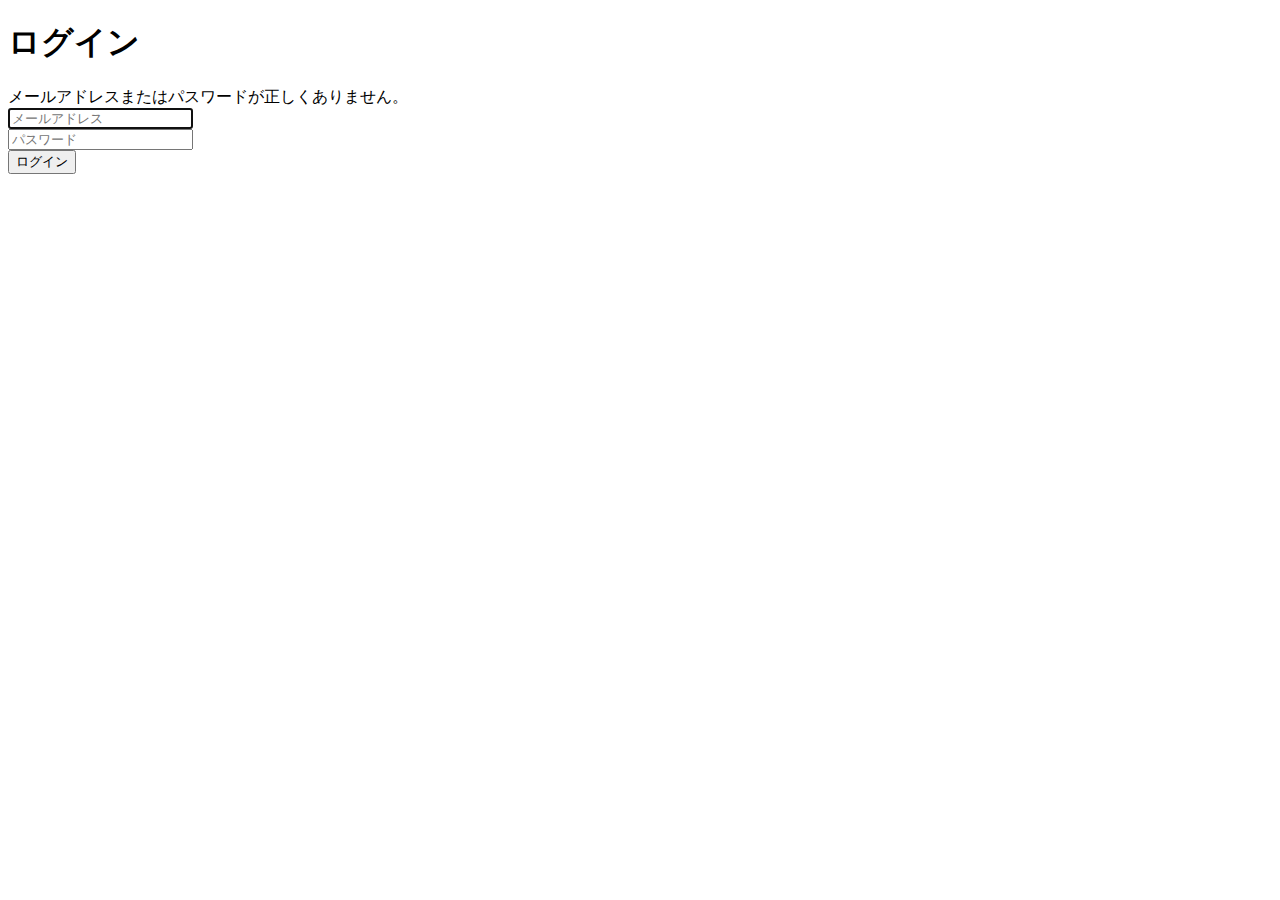
<file: src/main/resources/templates/auth/login.html>
<!DOCTYPE html>
 <html xmlns:th="https://www.thymeleaf.org" xmlns:sec="http://www.thymeleaf.org/extras/spring-security">

     <head>
         <div th:replace="~{fragment :: meta}"></div>   
              
         <div th:replace="~{fragment :: styles}"></div> 
         
         <title>ログイン</title>       
     </head>
     <body>
         <div class="samuraitravel-wrapper">
             <!-- ヘッダー -->
             <div th:replace="~{fragment :: header}"></div>
             
             <main>
                 <div class="container pt-4 pb-5 samuraitravel-container">
                     <div class="row justify-content-center">        
                         <div class="col-xl-3 col-lg-4 col-md-5 col-sm-7">                            
                             <h1 class="mb-4 text-center">ログイン</h1>            
                         
                             <div th:if="${param.error}" class="alert alert-danger">
                                 メールアドレスまたはパスワードが正しくありません。
                             </div>
                             
                             <form th:action="@{/login}" method="post">
                                 <div class="form-group mb-3">
                                     <input type="text" class="form-control" name="username" autocomplete="email" placeholder="メールアドレス" autofocus>
                                 </div>
                                 <div class="form-group mb-3">
                                     <input type="password" class="form-control" name="password" autocomplete="new-password" placeholder="パスワード">
                                 </div>
                                 
                                 <div class="form-group d-flex justify-content-center my-4">
                                     <button type="submit" class="btn text-white shadow-sm w-100 samuraitravel-btn">ログイン</button>
                                 </div>
                             </form>
                             
                             <div class="text-center">
                                 <a th:href="@{/signup}"
                                     会員登録
                                 </a>
                             </div>                                                 
                         </div>
                     </div>
                 </div>             
             </main>
             
             <!-- フッター -->
             <div th:replace="~{fragment :: footer}"></div>
         </div>    
         
         <div th:replace="~{fragment :: scripts}"></div>         
     </body>
 </html>
</file>
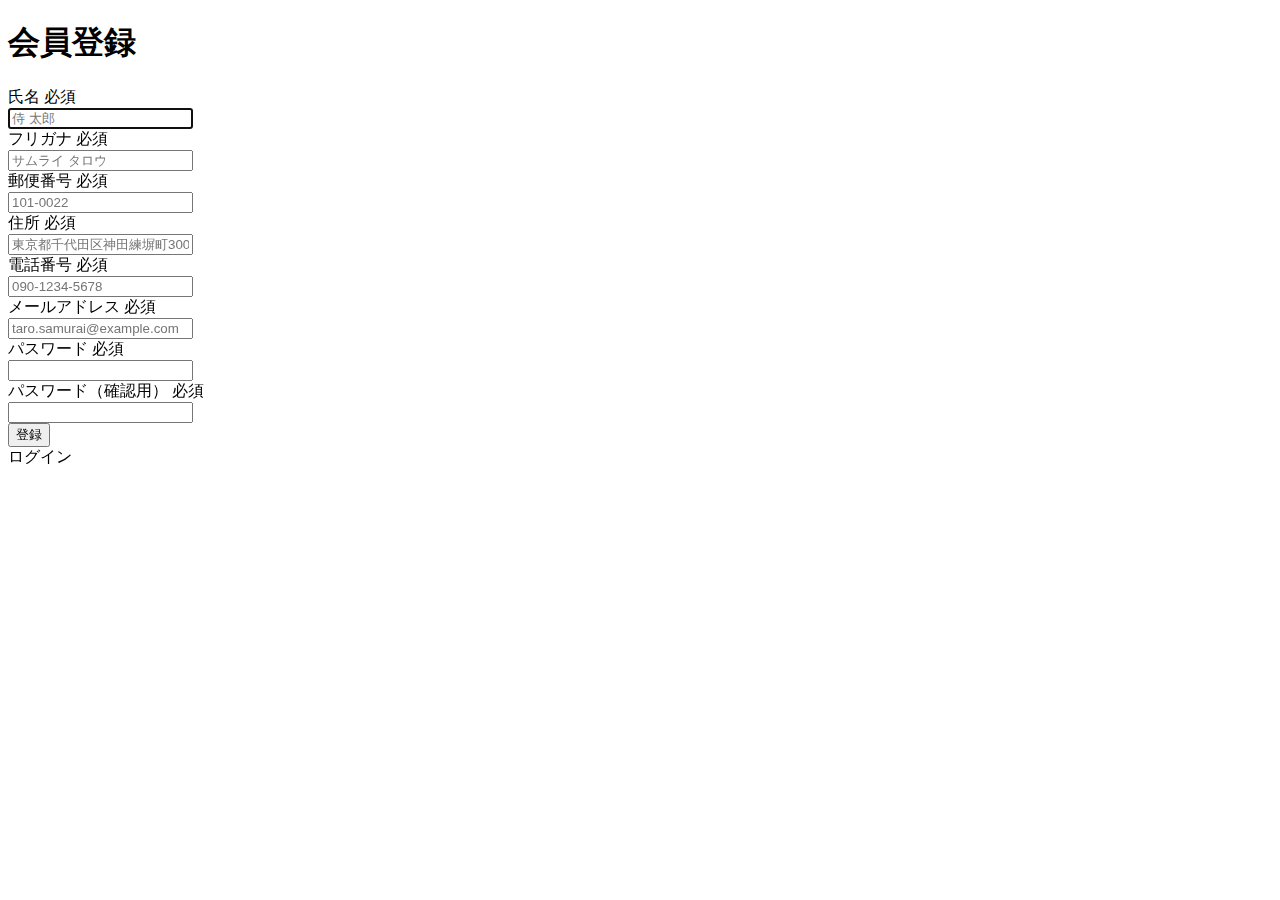
<file: src/main/resources/templates/auth/signup.html>
<!DOCTYPE html>
 <html xmlns:th="https://www.thymeleaf.org" xmlns:sec="http://www.thymeleaf.org/extras/spring-security">
     <head>
         <div th:replace="~{fragment :: meta}"></div>   
              
         <div th:replace="~{fragment :: styles}"></div> 
         
         <title>会員登録</title>       
     </head>
     <body>
         <div class="samuraitravel-wrapper">
             <!-- ヘッダー -->
             <div th:replace="~{fragment :: header}"></div>
             
             <main>
                 <div class="container pt-4 pb-5 samuraitravel-container">
                     <div class="row justify-content-center">
                         <div class="col-xl-5 col-lg-6 col-md-8">                    
             
                             <h1 class="mb-4 text-center">会員登録</h1>  
                             
                             <form method="post" th:action="@{/signup}" th:object="${signupForm}">
     
                                 <div class="form-group row mb-3">
                                     <div class="col-md-5">
                                         <label for="name" class="col-form-label text-md-left fw-bold">
                                             <div class="d-flex align-items-center">
                                                 <span class="me-1">氏名</span>
                                                 <span class="badge bg-danger">必須</span>
                                             </div>
                                         </label>
                                     </div>
                                     <div class="col-md-7">                                    
                                         <div th:if="${#fields.hasErrors('name')}" class="text-danger small mb-2" th:errors="*{name}"></div>                                    
                                         <input type="text" class="form-control" th:field="*{name}" autocomplete="name" autofocus placeholder="侍 太郎">
                                     </div>
                                 </div>
                                 
                                 <div class="form-group row mb-3">
                                     <div class="col-md-5">
                                         <label for="furigana" class="col-form-label text-md-left fw-bold">
                                             <div class="d-flex align-items-center">
                                                 <span class="me-1">フリガナ</span>
                                                 <span class="badge bg-danger">必須</span>
                                             </div>
                                         </label>
                                     </div>
                                     <div class="col-md-7">                            
                                         <div th:if="${#fields.hasErrors('furigana')}" class="text-danger small mb-2" th:errors="*{furigana}"></div>                                        
                                         <input type="text" class="form-control" th:field="*{furigana}" placeholder="サムライ タロウ">
                                     </div>
                                 </div>
                                                                                                                         
                                 <div class="form-group row mb-3">
                                     <div class="col-md-5">
                                         <label for="postalCode" class="col-form-label text-md-left fw-bold">
                                              <div class="d-flex align-items-center">
                                                  <span class="me-1">郵便番号</span>
                                                  <span class="badge bg-danger">必須</span>
                                              </div>
                                          </label>
                                     </div>
                                     <div class="col-md-7">
                                         <div th:if="${#fields.hasErrors('postalCode')}" class="text-danger small mb-2" th:errors="*{postalCode}"></div>
                                         <input type="text" class="form-control" th:field="*{postalCode}" autocomplete="postal-code" placeholder="101-0022">
                                     </div>
                                 </div>
                                                                                                               
                                 <div class="form-group row mb-3">
                                     <div class="col-md-5">
                                         <label for="address" class="col-form-label text-md-left fw-bold">
                                              <div class="d-flex align-items-center">
                                                  <span class="me-1">住所</span>
                                                  <span class="badge bg-danger">必須</span>
                                              </div>
                                          </label>
                                     </div>
                                     <div class="col-md-7">
                                          <div th:if="${#fields.hasErrors('address')}" class="text-danger small mb-2" th:errors="*{address}"></div>
                                         <input type="text" class="form-control" th:field="*{address}" placeholder="東京都千代田区神田練塀町300番地">  
                                     </div>
                                 </div>                                                                                
                                 
                                 <div class="form-group row mb-3">
                                     <div class="col-md-5">
                                         <label for="phoneNumber" class="col-form-label text-md-left fw-bold">
                                              <div class="d-flex align-items-center">
                                                  <span class="me-1">電話番号</span>
                                                  <span class="badge bg-danger">必須</span>
                                              </div>
                                         </label>
                                     </div>
                                     <div class="col-md-7">
                                          <div th:if="${#fields.hasErrors('phoneNumber')}" class="text-danger small mb-2" th:errors="*{phoneNumber}"></div>
                                         <input type="text" class="form-control" th:field="*{phoneNumber}" autocomplete="tel-national" placeholder="090-1234-5678">                                
                                     </div>
                                 </div>
                                                                                                                         
                                 <div class="form-group row mb-3">
                                     <div class="col-md-5">
                                         <label for="email" class="col-form-label text-md-left fw-bold">
                                             <div class="d-flex align-items-center">
                                                 <span class="me-1">メールアドレス</span>
                                                 <span class="badge bg-danger">必須</span>
                                             </div>
                                         </label>
                                     </div>
                                     <div class="col-md-7">
                                         <div th:if="${#fields.hasErrors('email')}" class="text-danger small mb-2" th:errors="*{email}"></div>
                                         <input type="text" class="form-control" th:field="*{email}" autocomplete="email" placeholder="taro.samurai@example.com">
                                     </div>
                                 </div>
                                                                                                                         
                                 <div class="form-group row mb-3">
                                     <div class="col-md-5">
                                         <label for="password" class="col-form-label text-md-left fw-bold">
                                             <div class="d-flex align-items-center">
                                                 <span class="me-1">パスワード</span>
                                                 <span class="badge bg-danger">必須</span>
                                             </div>
                                         </label>
                                     </div>
                                     <div class="col-md-7">
                                         <div th:if="${#fields.hasErrors('password')}" class="text-danger small mb-2" th:errors="*{password}"></div>
                                         <input type="password" class="form-control" th:field="*{password}" autocomplete="new-password">
                                     </div>
                                 </div>
                                                                                                                     
                                 <div class="form-group row mb-3">
                                     <div class="col-md-5">
                                         <label for="passwordConfirmation" class="col-form-label text-md-left fw-bold">
                                             <div class="d-flex align-items-center">
                                                 <span class="me-1">パスワード（確認用）</span>
                                                 <span class="badge bg-danger">必須</span>
                                             </div>
                                         </label>
                                     </div>
                                     <div class="col-md-7">
                                         <div th:if="${#fields.hasErrors('passwordConfirmation')}" class="text-danger small mb-2" th:errors="*{passwordConfirmation}"></div>
                                         <input type="password" class="form-control" th:field="*{passwordConfirmation}" autocomplete="new-password">
                                     </div>
                                 </div>
                                 
                                 <div class="form-group d-flex justify-content-center my-4">
                                     <button type="submit" class="btn text-white shadow-sm w-50 samuraitravel-btn">登録</button>
                                 </div>
                             </form>
                             
                             <div class="text-center">
                                 <a th:href="@{/login}">ログイン</a>
                             </div>
                         </div>
                     </div>
                 </div>           
             </main>
             
             <!-- フッター -->
             <div th:replace="~{fragment :: footer}"></div>
         </div>    
         
         <div th:replace="~{fragment :: scripts}"></div>         
     </body>
 </html>
</file>
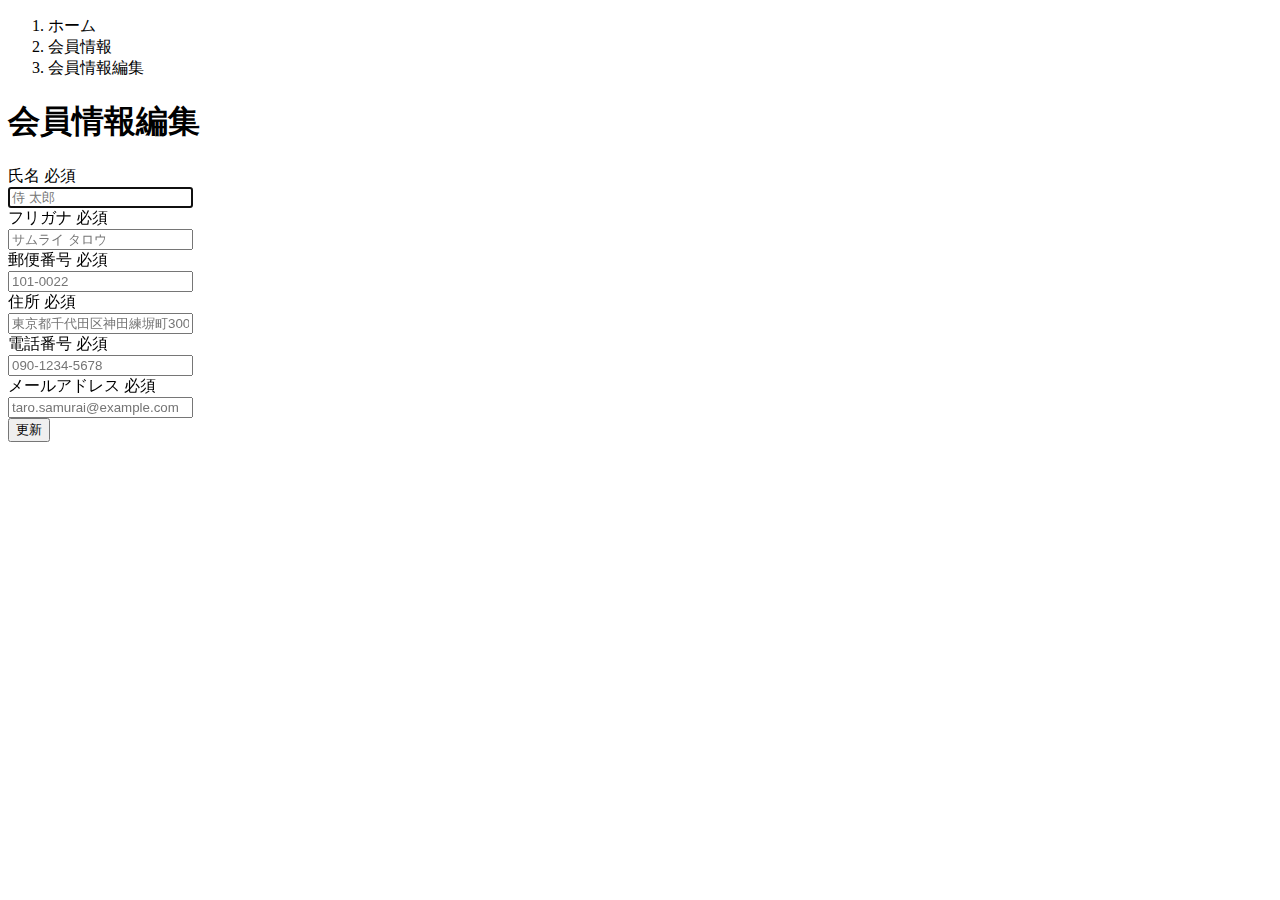
<file: src/main/resources/templates/user/edit.html>
<!DOCTYPE html>
 <html xmlns:th="https://www.thymeleaf.org" xmlns:sec="http://www.thymeleaf.org/extras/spring-security">    
     <head>
         <div th:replace="~{fragment :: meta}"></div>   
              
         <div th:replace="~{fragment :: styles}"></div>
           
         <title>会員情報編集</title>   
     </head>
     <body>
         <div class="samuraitravel-wrapper">
             <!-- ヘッダー -->
             <div th:replace="~{fragment :: header}"></div>
             
             <main>
                 <div class="container pb-5 samuraitravel-container">
                     <div class="row justify-content-center">
                         <div class="col-xl-5 col-lg-6 col-md-8">
                             <nav class="my-3" style="--bs-breadcrumb-divider: '>';" aria-label="breadcrumb">
                                 <ol class="breadcrumb mb-0"> 
                                     <li class="breadcrumb-item"><a th:href="@{/}">ホーム</a></li>                       
                                     <li class="breadcrumb-item"><a th:href="@{/user}">会員情報</a></li>
                                     <li class="breadcrumb-item active" aria-current="page">会員情報編集</li>
                                 </ol>
                             </nav> 
                             
                             <h1 class="mb-4 text-center">会員情報編集</h1>         
                             
                             <form method="post" th:action="@{/user/update}" th:object="${userEditForm}">
                                 <input type="hidden" th:field="*{id}">
                                 
                                 <div class="form-group row mb-3">
                                     <div class="col-md-5">
                                         <label for="name" class="col-form-label text-md-left fw-bold">
                                             <div class="d-flex align-items-center">
                                                 <span class="me-1">氏名</span>
                                                 <span class="badge bg-danger">必須</span>
                                             </div>
                                         </label>
                                     </div>
                                     <div class="col-md-7">                                    
                                         <div th:if="${#fields.hasErrors('name')}" class="text-danger small mb-2" th:errors="*{name}"></div>                                    
                                         <input type="text" class="form-control" th:field="*{name}" autocomplete="name" autofocus placeholder="侍 太郎">
                                     </div>
                                 </div>
                                 
                                 <div class="form-group row mb-3">
                                     <div class="col-md-5">
                                         <label for="furigana" class="col-form-label text-md-left fw-bold">
                                             <div class="d-flex align-items-center">
                                                 <span class="me-1">フリガナ</span>
                                                 <span class="badge bg-danger">必須</span>
                                             </div>
                                         </label>
                                     </div>
                                     <div class="col-md-7">                            
                                         <div th:if="${#fields.hasErrors('furigana')}" class="text-danger small mb-2" th:errors="*{furigana}"></div>                                        
                                         <input type="text" class="form-control" th:field="*{furigana}" placeholder="サムライ タロウ">
                                     </div>
                                 </div>
                                                                                                                         
                                 <div class="form-group row mb-3">
                                     <div class="col-md-5">
                                         <label for="postalCode" class="col-form-label text-md-left fw-bold">
                                              <div class="d-flex align-items-center">
                                                  <span class="me-1">郵便番号</span>
                                                  <span class="badge bg-danger">必須</span>
                                              </div>
                                          </label>
                                     </div>
                                     <div class="col-md-7">
                                         <div th:if="${#fields.hasErrors('postalCode')}" class="text-danger small mb-2" th:errors="*{postalCode}"></div>
                                         <input type="text" class="form-control" th:field="*{postalCode}" autocomplete="postal-code" placeholder="101-0022">
                                     </div>
                                 </div>
                                                                                                               
                                 <div class="form-group row mb-3">
                                     <div class="col-md-5">
                                         <label for="address" class="col-form-label text-md-left fw-bold">
                                              <div class="d-flex align-items-center">
                                                  <span class="me-1">住所</span>
                                                  <span class="badge bg-danger">必須</span>
                                              </div>
                                          </label>
                                     </div>
                                     <div class="col-md-7">
                                          <div th:if="${#fields.hasErrors('address')}"  class="text-danger small mb-2" th:errors="*{address}"></div>
                                         <input type="text" class="form-control" th:field="*{address}" placeholder="東京都千代田区神田練塀町300番地">  
                                     </div>
                                 </div>                                                                                
                                 
                                 <div class="form-group row mb-3">
                                     <div class="col-md-5">
                                         <label for="phoneNumber" class="col-form-label text-md-left fw-bold">
                                              <div class="d-flex align-items-center">
                                                  <span class="me-1">電話番号</span>
                                                  <span class="badge bg-danger">必須</span>
                                              </div>
                                         </label>
                                     </div>
                                     <div class="col-md-7">
                                          <div th:if="${#fields.hasErrors('phoneNumber')}" class="text-danger small mb-2" th:errors="*{phoneNumber}"></div>
                                         <input type="text" class="form-control" th:field="*{phoneNumber}" autocomplete="tel-national" placeholder="090-1234-5678">                                
                                     </div>
                                 </div>
                                                                                                                         
                                 <div class="form-group row mb-3">
                                     <div class="col-md-5">
                                         <label for="email" class="col-form-label text-md-left fw-bold">
                                             <div class="d-flex align-items-center">
                                                 <span class="me-1">メールアドレス</span>
                                                 <span class="badge bg-danger">必須</span>
                                             </div>
                                         </label>
                                     </div>
                                     <div class="col-md-7">
                                         <div th:if="${#fields.hasErrors('email')}" class="text-danger small mb-2" th:errors="*{email}"></div>
                                         <input type="text" class="form-control" th:field="*{email}" autocomplete="email" placeholder="taro.samurai@example.com">
                                     </div>
                                 </div>
                                                                                                                         
                                 
                                 <div class="form-group d-flex justify-content-center my-4">
                                     <button type="submit" class="btn text-white shadow-sm w-50 samuraitravel-btn">更新</button>
                                 </div>
                             </form>                                                                         
                         </div>
                     </div>
                 </div>
             </main>
             
             <!-- フッター -->
             <div th:replace="~{fragment :: footer}"></div>
         </div>    
         
         <div th:replace="~{fragment :: scripts}"></div>  
   </body>
 </html>
</file>
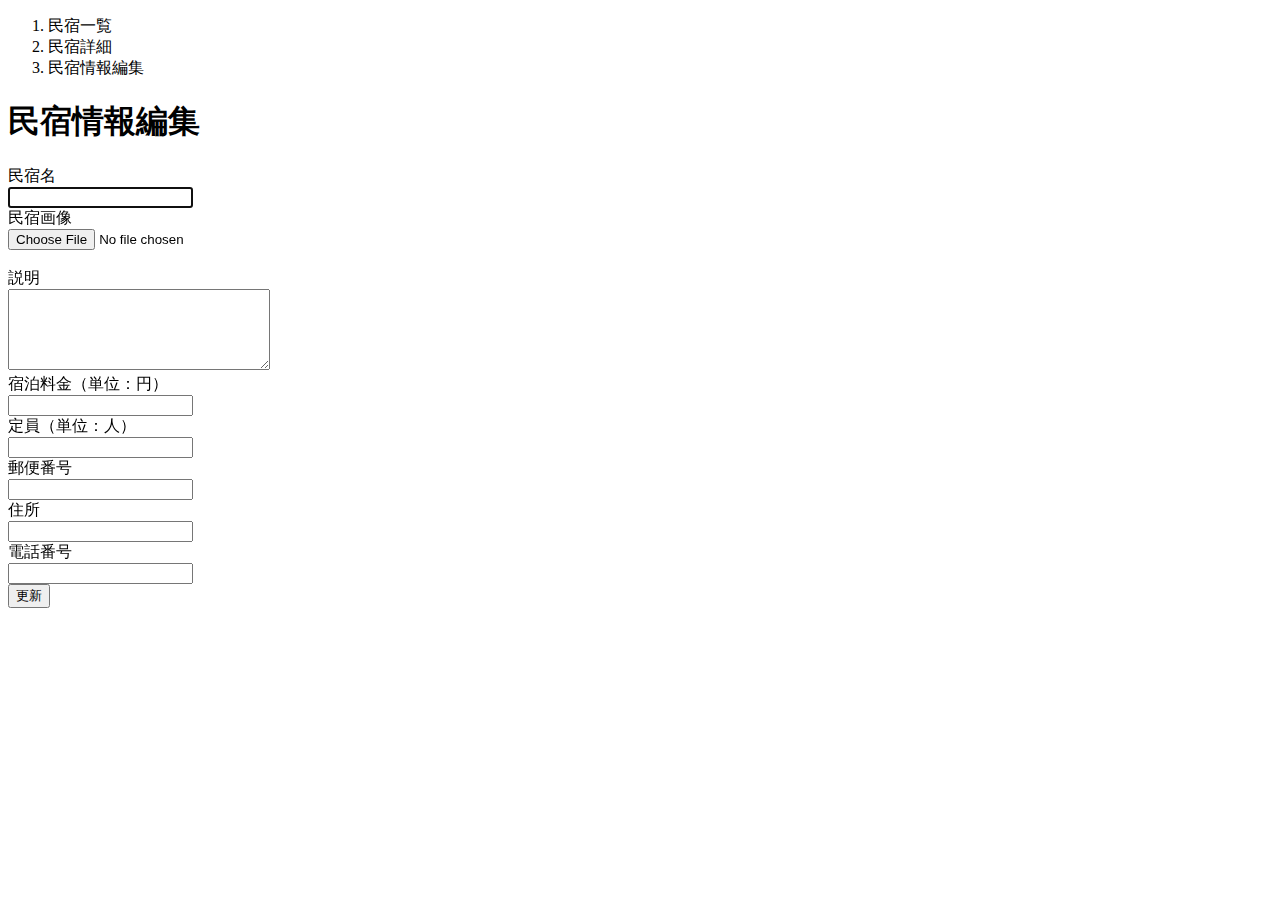
<file: src/main/resources/templates/admin/houses/edit.html>
<!DOCTYPE html>
 <html xmlns:th="https://www.thymeleaf.org" xmlns:sec="http://www.thymeleaf.org/extras/spring-security">

     <head>
         <div th:replace="~{fragment :: meta}"></div>   
              
         <div th:replace="~{fragment :: styles}"></div>
         
         <title>民宿情報編集</title>       
     </head>
     <body>
         <div class="samuraitravel-wrapper">
             <!-- ヘッダー -->
             <div th:replace="~{fragment :: header}"></div>
             
             <main>
                 <div class="container pt-4 pb-5 samuraitravel-container">
                     <div class="row justify-content-center">
                         <div class="col-xl-5 col-lg-6 col-md-8">
                             <nav class="mb-4" style="--bs-breadcrumb-divider: '>';" aria-label="breadcrumb">
                                 <ol class="breadcrumb mb-0"> 
                                     <li class="breadcrumb-item"><a th:href="@{/admin/houses}">民宿一覧</a></li>  
                                     <li class="breadcrumb-item"><a th:href="@{/admin/houses/__${houseEditForm.getId()}__}">民宿詳細</a></li>                                                           
                                     <li class="breadcrumb-item active" aria-current="page">民宿情報編集</li>
                                 </ol>
                             </nav> 
                             
                             <h1 class="mb-4 text-center">民宿情報編集</h1>         
                             
                             <form method="post" th:action="@{/admin/houses/__${houseEditForm.getId()}__/update}" th:object="${houseEditForm}" enctype="multipart/form-data">   
                                 <input type="hidden" th:field="*{id}">
                                                                                          
                                 <div class="form-group row mb-3">
                                     <div class="col-md-4">
                                         <label for="name" class="col-form-label text-md-left fw-bold">民宿名</label>
                                     </div>
                                     <div class="col-md-8">                                    
                                         <div th:if="${#fields.hasErrors('name')}" class="text-danger small mb-2" th:errors="*{name}"></div>                                    
                                         <input type="text" class="form-control" th:field="*{name}" autofocus>
                                     </div>
                                 </div>
                                 
                                 <div class="form-group row mb-3">
                                     <div class="col-md-4">
                                         <label for="imageFile" class="col-form-label text-md-left fw-bold">民宿画像</label>
                                     </div>                                    
                                     <div class="col-md-8">
                                         <div th:if="${#fields.hasErrors('imageFile')}" class="text-danger small mb-2" th:errors="*{imageFile}"></div>  
                                         <input type="file" class="form-control" th:field="*{imageFile}">
                                     </div>
                                 </div>   
                                 
                                 <!-- 選択された画像の表示場所 -->
                                 <div th:if="${imageName}" class="row" id="imagePreview"><img th:src="@{/storage/__${imageName}__}" class="mb-3"></div>
                                 <div th:unless="${imageName}" class="row" id="imagePreview"></div>                                 
                                 
                                 <div class="form-group row mb-3">
                                     <div class="col-md-4">
                                         <label for="description" class="col-form-label text-md-left fw-bold">説明</label>
                                     </div>
                                     <div class="col-md-8">                            
                                         <div th:if="${#fields.hasErrors('description')}" class="text-danger small mb-2" th:errors="*{description}"></div>                                        
                                         <textarea class="form-control" th:field="*{description}" cols="30" rows="5"></textarea>
                                     </div>
                                 </div>
                                 
                                 <div class="form-group row mb-3">
                                     <div class="col-md-4">
                                         <label for="price" class="col-form-label text-md-left fw-bold">宿泊料金（単位：円）</label>
                                     </div> 
                                     <div class="col-md-8">
                                         <div th:if="${#fields.hasErrors('price')}" class="text-danger small mb-2" th:errors="*{price}"></div>
                                         <input type="number" class="form-control" th:field="*{price}">                                
                                     </div>                                    
                                 </div> 
                                 
                                 <div class="form-group row mb-3">
                                     <div class="col-md-4">
                                         <label for="capacity" class="col-form-label text-md-left fw-bold">定員（単位：人）</label>
                                     </div> 
                                     <div class="col-md-8">
                                         <div th:if="${#fields.hasErrors('capacity')}" class="text-danger small mb-2" th:errors="*{capacity}"></div>
                                         <input type="number" class="form-control" th:field="*{capacity}">                                
                                     </div>                                    
                                 </div>                                                                
                                                                                                                         
                                 <div class="form-group row mb-3">
                                     <div class="col-md-4">
                                         <label for="postalCode" class="col-form-label text-md-left fw-bold">郵便番号</label>
                                     </div>
                                     <div class="col-md-8">
                                         <div th:if="${#fields.hasErrors('postalCode')}" class="text-danger small mb-2" th:errors="*{postalCode}"></div>
                                         <input type="text" class="form-control" th:field="*{postalCode}">
                                     </div>
                                 </div>
                                                                                                               
                                 <div class="form-group row mb-3">
                                     <div class="col-md-4">
                                         <label for="address" class="col-form-label text-md-left fw-bold">住所</label>
                                     </div>
                                     <div class="col-md-8">
                                         <div th:if="${#fields.hasErrors('address')}" class="text-danger small mb-2" th:errors="*{address}"></div>
                                         <input type="text" class="form-control" th:field="*{address}">  
                                     </div>
                                 </div>                                                                                
                                 
                                 <div class="form-group row mb-3">
                                     <div class="col-md-4">
                                         <label for="phoneNumber" class="col-form-label text-md-left fw-bold">電話番号</label>
                                     </div>
                                     <div class="col-md-8">
                                         <div th:if="${#fields.hasErrors('phoneNumber')}" class="text-danger small mb-2" th:errors="*{phoneNumber}"></div>
                                         <input type="text" class="form-control" th:field="*{phoneNumber}">                                
                                     </div>
                                 </div>
                                                                                                                         
                                 
                                 <div class="form-group d-flex justify-content-center my-4">
                                     <button type="submit" class="btn text-white shadow-sm w-50 samuraitravel-btn">更新</button>
                                 </div>
                             </form>                                                                         
                         </div>
                     </div>
                 </div>                 
             </main>
             
             <!-- フッター -->
             <div th:replace="~{fragment :: footer}"></div>
         </div>    
         
         <div th:replace="~{fragment :: scripts}"></div>  
         <script th:src="@{/js/preview.js}"></script>     
     </body>
 </html>
</file>
